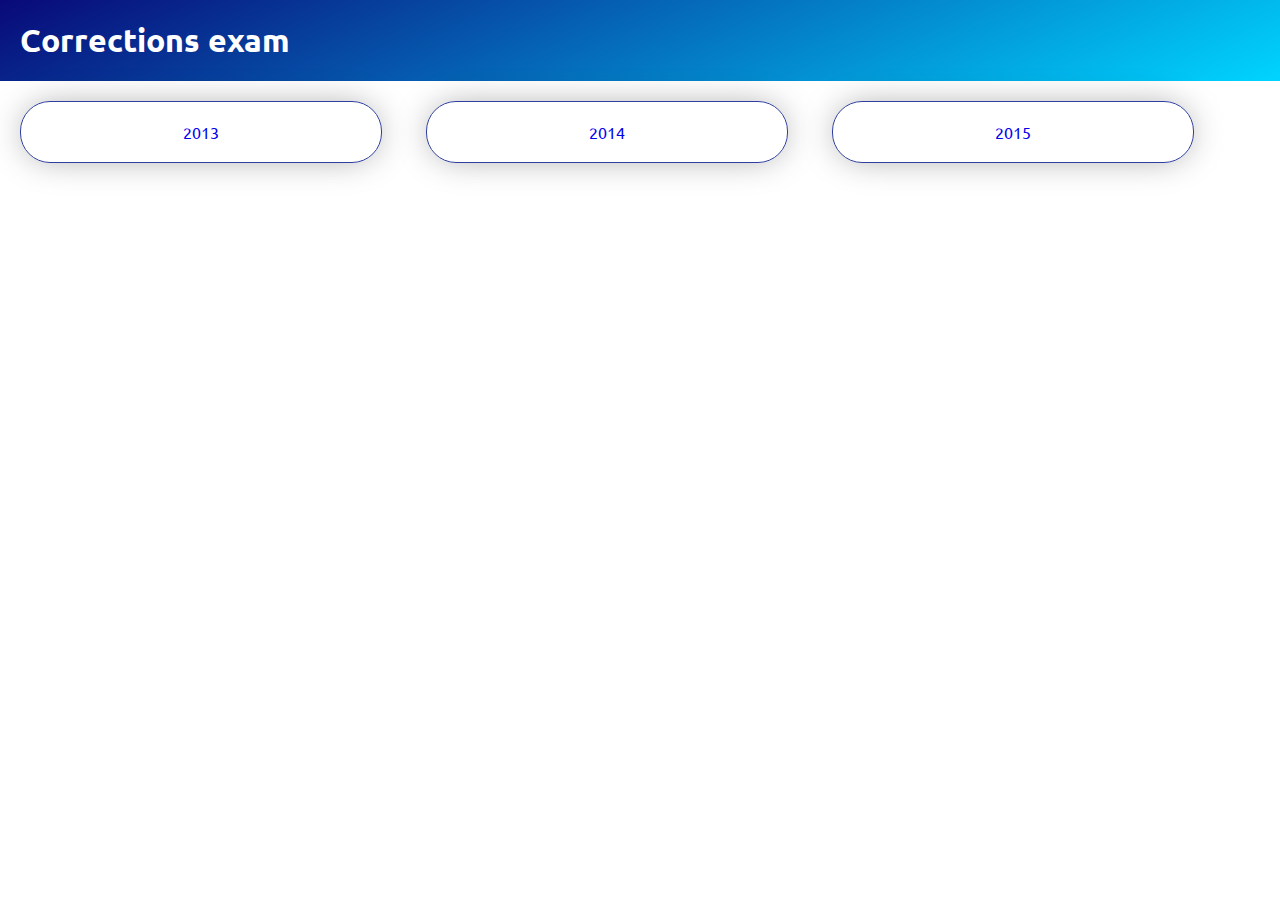
<file: index.html>
<!DOCTYPE html>
<html>
<head>
	<title>Exams</title>
	<link rel="stylesheet" type="text/css" href="style.css">
	<meta name="viewport" content="width=device-width, initial-scale=1.0">
</head>
<body>

<!-- HEADER TOP -->
<header class="header_top">
	<h1>Corrections exam</h1>
</header>
<!-- HEADER TOP -->
<!-- HEADER 2 -->
<header class="header_2">
	<center>
		<a href="enon/2013_n.html"><div class="bigbox">2013</div></a>
		<a href="enon/2014_n.html"><div class="bigbox">2014</div></a>
		<a href="enon/2015_n.html"><div class="bigbox">2015</div></a>
	</center>
</header>
<!-- HEADER 2 -->

</body>
</html>
</file>
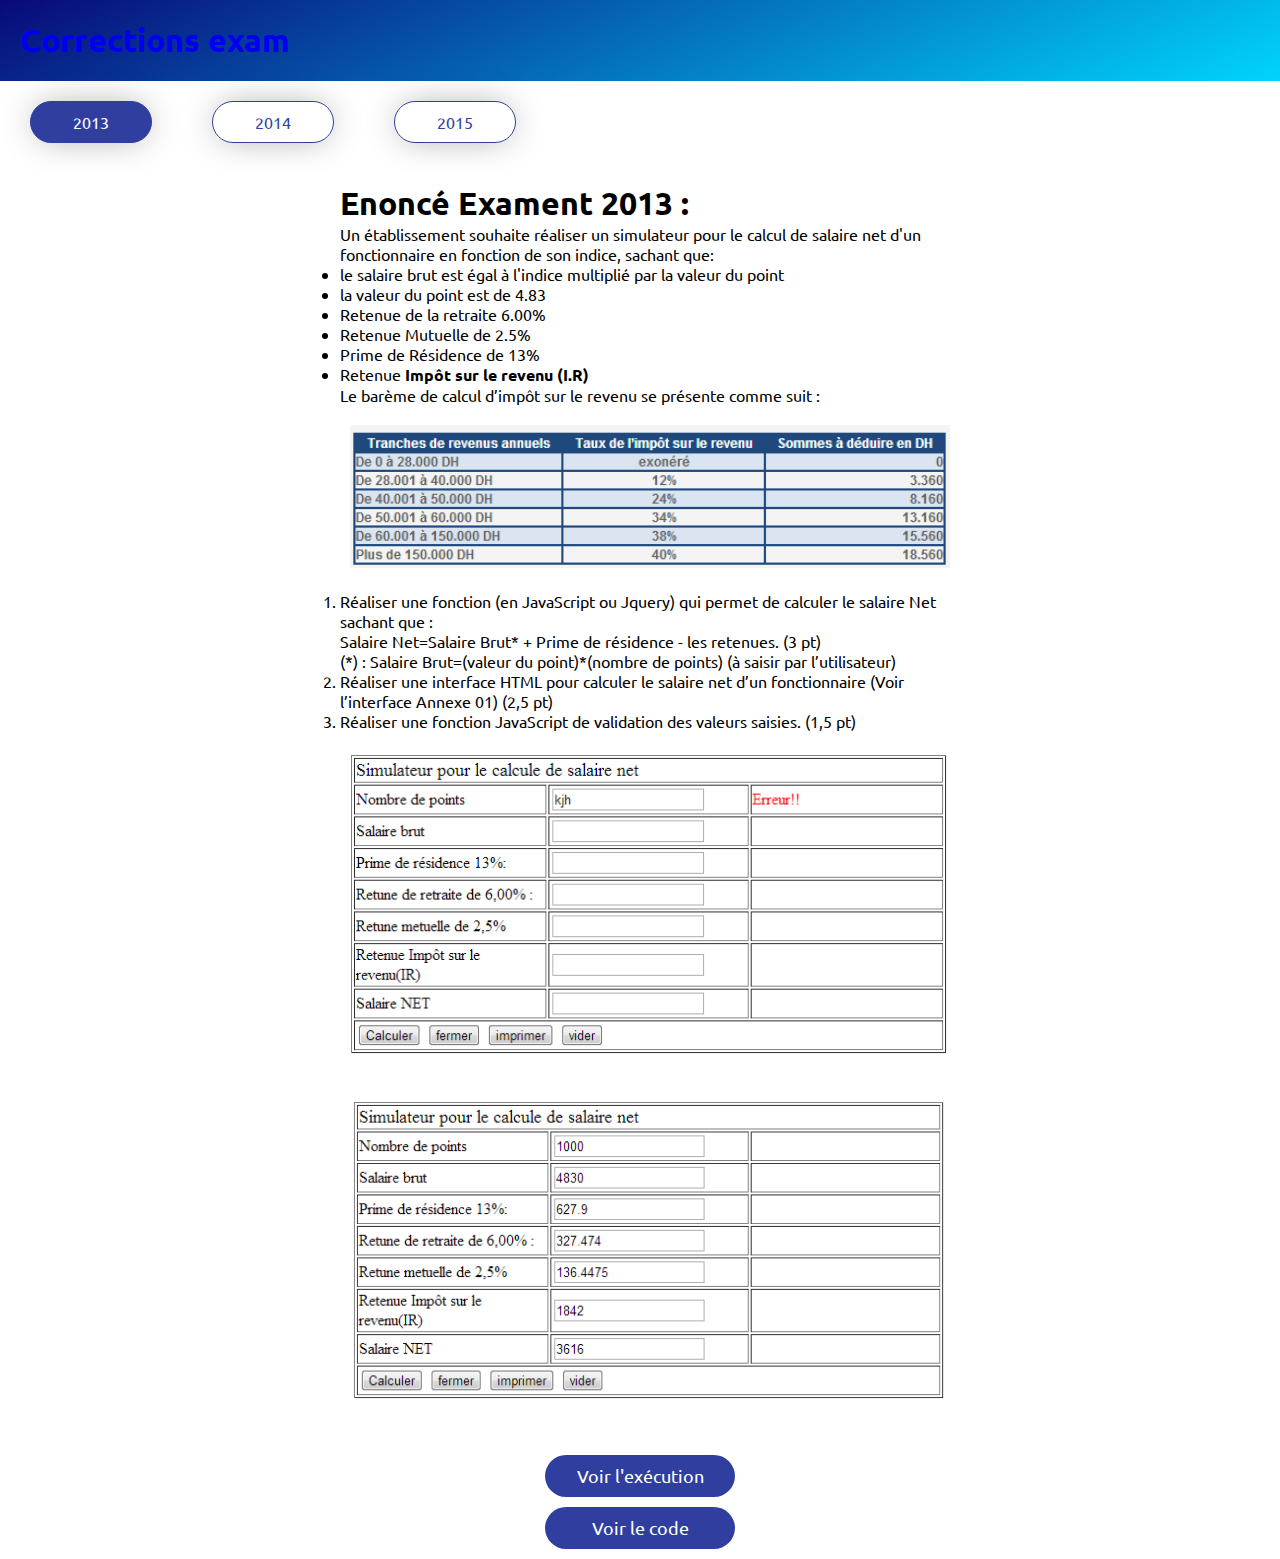
<file: enon/2013_n.html>
<!DOCTYPE html>
<html>
<head>
	<title>Exams</title>
	<link rel="stylesheet" type="text/css" href="../style.css">
	<meta name="viewport" content="width=device-width, initial-scale=1.0">
</head>
<body>

<!-- HEADER TOP -->
<header class="header_top">
	<a href="../index.html"><h1>Corrections exam</h1></a>
</header>
<!-- HEADER TOP -->
<!-- HEADER 2 -->
<header class="header_2">
	<a href="2013_n.html"><div class="box active">2013</div></a>
	<a href="../enon/2014_n.html"><div class="box">2014</div></a>
	<a href="../enon/2015_n.html"><div class="box">2015</div></a>
</header>
<!-- HEADER 2 -->

<!-- EMBED PDF -->

	<!--<iframe class="iframe" src="../files/Th_2013.pdf#toolbar=0" width="90%" height="500px"></iframe>-->
	<div class="content">
        <h1>Enoncé Exament 2013 :</h1>
        <p>
          Un établissement souhaite réaliser un simulateur pour le calcul de
          salaire net d'un fonctionnaire en fonction de son indice, sachant que:
        </p>
        <ul>
          <li>
            le salaire brut est égal à l'indice multiplié par la valeur du point
          </li>
          <li>la valeur du point est de 4.83</li>
          <li>Retenue de la retraite 6.00%</li>
          <li>Retenue Mutuelle de 2.5%</li>
          <li>Prime de Résidence de 13%</li>
          <li>Retenue <strong>Impôt sur le revenu (I.R)</strong></li>
        </ul>
        <p class="center-text">
          Le barème de calcul d’impôt sur le revenu se présente comme suit :
        </p>

        <img class="figs" src="../images/fig1-2013.png" alt="" />

        <ol>
          <li>
            Réaliser une fonction (en JavaScript ou Jquery) qui permet de
            calculer le salaire Net sachant que :
          </li>
          <p>
            Salaire Net=Salaire Brut* + Prime de résidence - les retenues. (3
            pt)
          </p>
          <p>
            (*) : Salaire Brut=(valeur du point)*(nombre de points) (à saisir
            par l’utilisateur)
          </p>
          <li>
            Réaliser une interface HTML pour calculer le salaire net d’un
            fonctionnaire (Voir l’interface Annexe 01) (2,5 pt)
          </li>
          <li>
            Réaliser une fonction JavaScript de validation des valeurs saisies.
            (1,5 pt)
          </li>
        </ol>

        <img class="figs" src="../images/fig2-2013.png" alt="" />
        <br />
        <img class="figs" src="../images/fig3-2013.png" alt="" />
    </div>


<!-- EMBED PDF -->

<!-- Goto Exec -->
<footer>
	<a href="../exec/2013_e.html"><div class="exec_btn">Voir l'exécution</div></a>
	<a href="https://github.com/IlyasDiker/Exams_NTIC/blob/master/exec/2013_e.html"><div class="code_btn">Voir le code</div></a>
</footer>
<!-- Goto Exec -->
</body>
</html>
</file>
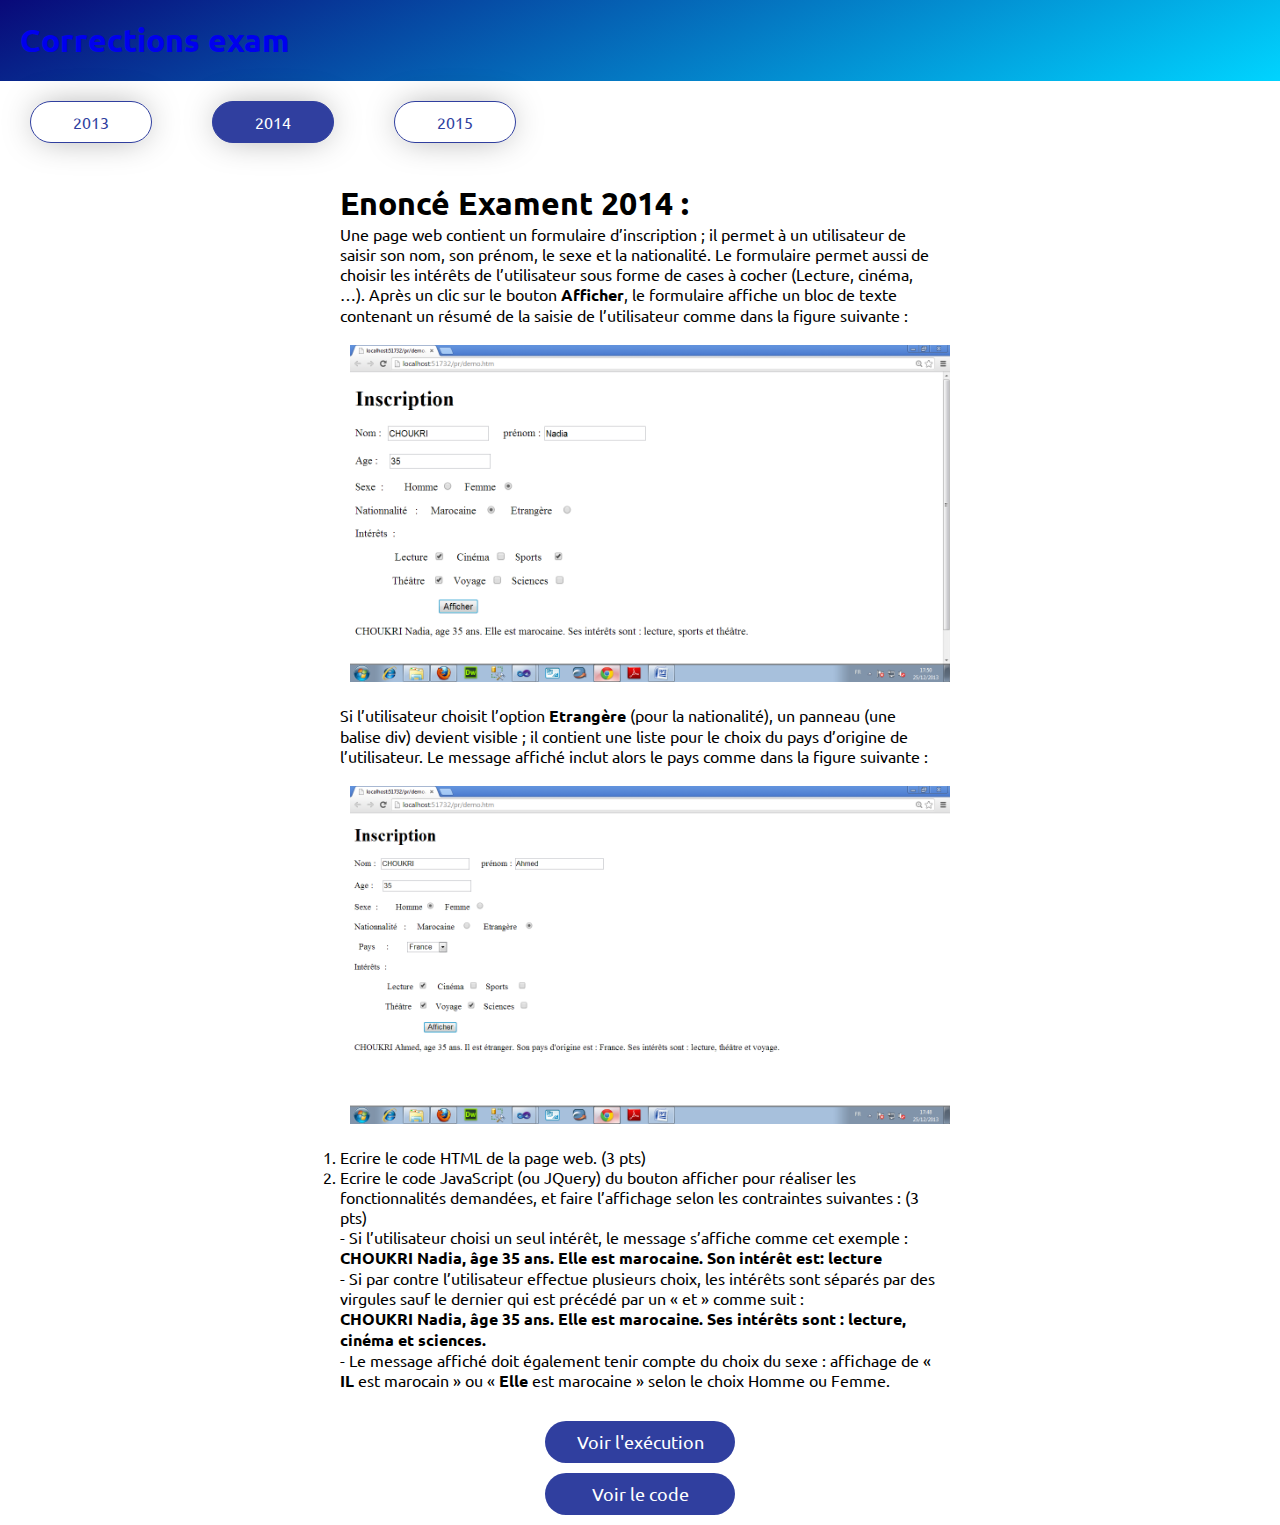
<file: enon/2014_n.html>
<!DOCTYPE html>
<html>
<head>
	<title>Exams</title>
	<link rel="stylesheet" type="text/css" href="../style.css">
	<meta name="viewport" content="width=device-width, initial-scale=1.0">
</head>
<body>

<!-- HEADER TOP -->
<header class="header_top">
	<a href="../index.html"><h1>Corrections exam</h1></a>
</header>
<!-- HEADER TOP -->
<!-- HEADER 2 -->
<header class="header_2">
	<a href="../enon/2013_n.html"><div class="box">2013</div></a>
	<a href="2014_n.html"><div class="box active">2014</div></a>
	<a href="../enon/2015_n.html"><div class="box">2015</div></a>
</header>
<!-- HEADER 2 -->

<!-- EMBED PDF -->
<!--<center>
	<iframe class="iframe" src="../files/Th_2014.pdf#toolbar=0" width="90%" height="500px"></iframe>
	<div class="pdf_phone">
		<center>
			<h2>Opps,</h2><br/>
			<p>Pdf Embedding not suported on SmartPhones,<br/> You can <a href="../files/Th_2014.pdf">Download</a> it.</p>
		</center>
	</div>
</center>-->
<div class="content">
        <h1>Enoncé Exament 2014 :</h1>
        <p>
          Une page web contient un formulaire d’inscription ; il permet à un
          utilisateur de saisir son nom, son prénom, le sexe et la nationalité.
          Le formulaire permet aussi de choisir les intérêts de l’utilisateur
          sous forme de cases à cocher (Lecture, cinéma, …). Après un clic sur
          le bouton <strong>Afficher</strong>, le formulaire affiche un bloc de
          texte contenant un résumé de la saisie de l’utilisateur comme dans la
          figure suivante :
        </p>
        <img class="figs" src="../images/fig1-2014.png" alt="" />
        <p>
          Si l’utilisateur choisit l’option <strong>Etrangère</strong> (pour la
          nationalité), un panneau (une balise div) devient visible ; il
          contient une liste pour le choix du pays d’origine de l’utilisateur.
          Le message affiché inclut alors le pays comme dans la figure suivante
          :
        </p>
        <img class="figs" src="../images/fig2-2014.png" alt="" />

        <ol>
          <li>Ecrire le code HTML de la page web. (3 pts)</li>
          <li>
            Ecrire le code JavaScript (ou JQuery) du bouton afficher pour
            réaliser les fonctionnalités demandées, et faire l’affichage selon
            les contraintes suivantes : (3 pts)
          </li>
        </ol>

        <p>
          - Si l’utilisateur choisi un seul intérêt, le message s’affiche comme
          cet exemple :
        </p>

        <blockquote>
          <strong
            >CHOUKRI Nadia, âge 35 ans. Elle est marocaine. Son intérêt est:
            lecture</strong
          >
        </blockquote>

        <p>
          - Si par contre l’utilisateur effectue plusieurs choix, les intérêts
          sont séparés par des virgules sauf le dernier qui est précédé par un «
          et » comme suit :
        </p>

        <blockquote>
          <strong
            >CHOUKRI Nadia, âge 35 ans. Elle est marocaine. Ses intérêts sont :
            lecture, cinéma et sciences.</strong
          >
        </blockquote>

        <p>
          - Le message affiché doit également tenir compte du choix du sexe :
          affichage de « <strong>IL</strong> est marocain » ou «
          <strong>Elle</strong> est marocaine » selon le choix Homme ou Femme.
        </p>
      </div>
<!-- EMBED PDF -->

<!-- Goto Exec -->
<footer>
	<a href="../exec/2014_e.html"><div class="exec_btn">Voir l'exécution</div></a>
	<a href="https://github.com/IlyasDiker/Exams_NTIC/blob/master/exec/2014_e.html"><div class="code_btn">Voir le code</div></a>
</footer>
<!-- Goto Exec -->

</body>
</html>
</file>
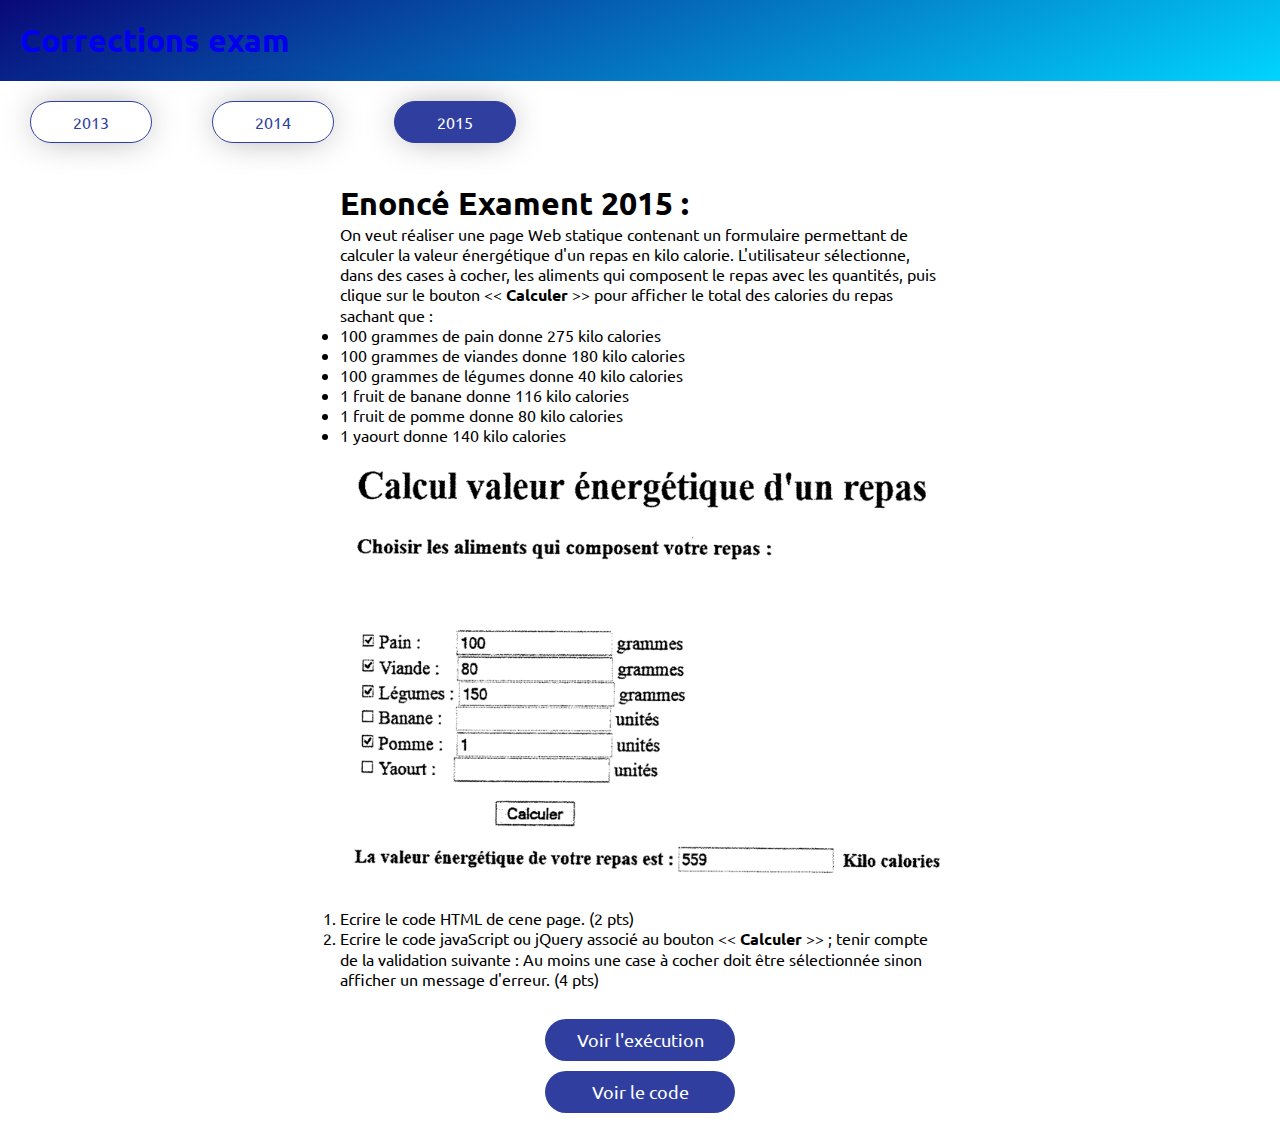
<file: enon/2015_n.html>
<!DOCTYPE html>
<html>
<head>
	<title>Exams</title>
	<link rel="stylesheet" type="text/css" href="../style.css">
	<meta name="viewport" content="width=device-width, initial-scale=1.0">
</head>
<body>

<!-- HEADER TOP -->
<header class="header_top">
	<a href="../index.html"><h1>Corrections exam</h1></a>
</header>
<!-- HEADER TOP -->
<!-- HEADER 2 -->
<header class="header_2">
	<a href="../enon/2013_n.html"><div class="box">2013</div></a>
	<a href="../enon/2014_n.html"><div class="box">2014</div></a>
	<a href="2015_n.html"><div class="box active">2015</div></a>
</header>
<!-- HEADER 2 -->

<!-- EMBED PDF -->
<!--<center>
	<iframe class="iframe" src="../files/Th_2015.pdf#toolbar=0" width="90%" height="500px"></iframe>
	<div class="pdf_phone">
		<center>
			<h2>Opps,</h2><br/>
			<p>Pdf Embedding not suported on SmartPhones,<br/> You can <a href="../files/Th_2015.pdf">Download</a> it.</p>
		</center>
	</div>
</center>-->
<!-- EMBED PDF -->
<div class="content">
        <h1>Enoncé Exament 2015 :</h1>
        <p>
          On veut réaliser une page Web statique contenant un formulaire
          permettant de calculer la valeur énergétique d'un repas en kilo
          calorie. L'utilisateur sélectionne, dans des cases à cocher, les
          aliments qui composent le repas avec les quantités, puis clique sur le
          bouton &lt;&lt; <strong>Calculer</strong> &gt;&gt; pour afficher le
          total des calories du repas sachant que :
        </p>

        <ul>
          <li>100 grammes de pain donne 275 kilo calories</li>
          <li>100 grammes de viandes donne 180 kilo calories</li>
          <li>100 grammes de légumes donne 40 kilo calories</li>
          <li>1 fruit de banane donne 116 kilo calories</li>
          <li>1 fruit de pomme donne 80 kilo calories</li>
          <li>1 yaourt donne 140 kilo calories</li>
        </ul>

        <img class="figs" src="../images/fig1-2015.PNG" alt="" />

        <ol>
          <li>Ecrire le code HTML de cene page. (2 pts)</li>
          <li>
            Ecrire le code javaScript ou jQuery associé au bouton &lt;&lt;
            <strong>Calculer</strong> &gt;&gt; ; tenir compte de la validation
            suivante : Au moins une case à cocher doit être sélectionnée sinon
            afficher un message d'erreur. (4 pts)
          </li>
        </ol>
      </div>

<!-- Goto Exec -->
<footer>
	<a href="../exec/2015_e.html"><div class="exec_btn">Voir l'exécution</div></a>
	<a href="https://github.com/IlyasDiker/Exams_NTIC/blob/master/exec/2015_e.html"><div class="code_btn">Voir le code</div></a>
</footer>
<!-- Goto Exec -->
</body>
</html>
</file>
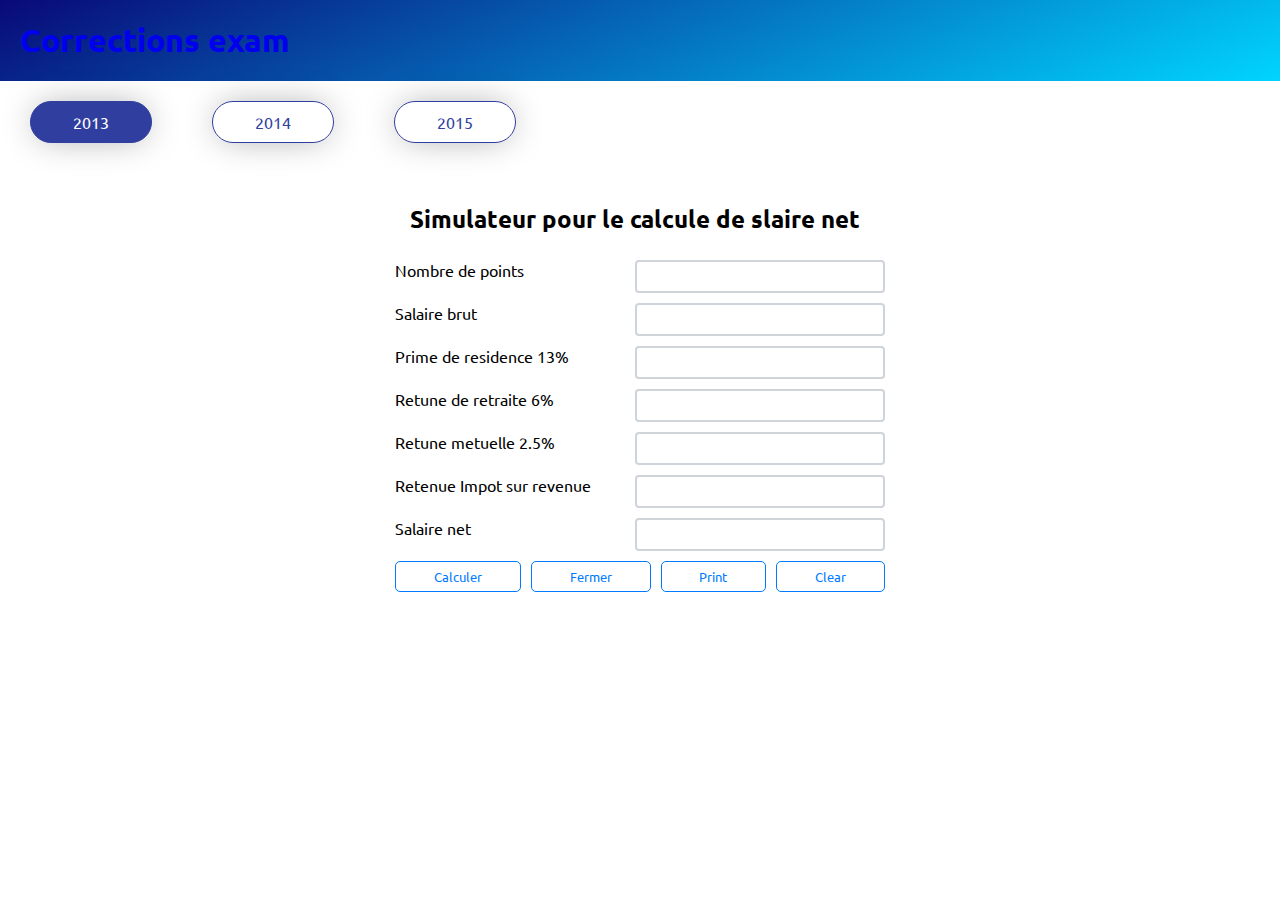
<file: exec/2013_e.html>
<!DOCTYPE html>
<html>
<head>
	<title>Exam 2013</title>
	<link rel="stylesheet" type="text/css" href="../style.css">
	<meta name="viewport" content="width=device-width, initial-scale=1.0">
	<link rel="javascript" href="code.js">
	<script>
		function calculer() {
			if (document.getElementById("nbpoint").value == "") {
				document.getElementById("nbpoint").style.backgroundColor = "#ef9a9a";} else {
					const n = document.getElementById("nbpoint").value;
					var brut = n*4.83;
					var prime = (brut*(13/100));
					var Rr = (brut*(6/100));
					var Rm = (brut*(2.5/100));
					var Ri = 0;
					var Rs = 0;
				    if (brut>=0 && brut<28000){
				        	Ri = 0;
				        }
				    if (brut>28000 && brut<=40000){
				        	Ri = 12;
				        }
				    if (brut>40000 && brut<=50000){
				        	Ri = 24;
				        }
				    if (brut>50000 && brut<=60000){
				        	Ri = 34;
				        }
				    if (brut>60000 && brut<=150000){
				        	Ri = 38;
				        }
				    if (brut > 150000){
				        	Ri = 40;
				        }
					Rs = (brut*(Ri/100));

				 	console.log(brut);
				 	if(""+brut=="NaN"){
				 		console.log("err");
				 		document.getElementById("nbpoint").value="err";
				 		document.getElementById("nbpoint").style="color: red";
				 	}
				 	console.log(Ri);
					var net = brut+prime+(Rs+Rm+Rr);
					document.getElementById("salairebrut").value = brut;
					document.getElementById("primeres").value = prime;
					document.getElementById("retuneret").value = Rr;
					document.getElementById("retunemens").value = Rm;
					document.getElementById("retuneimpo").value = Rs;
					document.getElementById("salairenet").value = net;
				}
		}

		function print() {
			window.print();
		}

		function clearfield() {
			document.getElementById("nbpoint").value="";
			document.getElementById("salairebrut").value="";
			document.getElementById("primeres").value="";
			document.getElementById("retuneret").value="";
			document.getElementById("retunemens").value="";
			document.getElementById("retuneimpo").value="";
			document.getElementById("salairenet").value="";
		}

		function fermer() {
			window.close();
		}

	</script>
	<style>
		.container{
			margin: 20px auto;
			display: grid;
			grid-template-columns: auto;
			width: 500px;
		}

		.container h2{
			margin: 20px;
		}
		.row{
			display: inline-grid;
			grid-template-columns: auto 250px;
			padding: 5px;
		}
		.row input{
			padding: .375rem .75rem;
			border: 2px solid #ced4da;
    		border-radius: .25rem;
		}
		.btnrow{
			display: inline-grid;
			grid-template-columns: auto auto auto auto;
		}
		button{
			margin: 5px;
			padding: .375rem .75rem;
			color: #007bff;
			border-radius: 5px;
			    border: 1px solid transparent;
		    background-color: transparent;
		    background-image: none;
		    border-color: #007bff;
		}
		button:hover{
			    color: #fff;
    background-color: #007bff;
    border-color: #007bff;
		}
		@media only screen and (max-width: 600px) {
			.row{
				display: inline-grid;
				grid-template-columns: auto;
			}
			.row input{
				margin: 5px; 
			}
			.btnrow{
				display: grid;
				grid-template-columns: auto;
			}
			.container{
				width: auto;
				padding: 20px;
			}

		}

	</style>
</head>
<body>

<!-- HEADER TOP -->
<header class="header_top">
	<a href="../index.html"><h1>Corrections exam</h1></a>
</header>
<!-- HEADER TOP -->
<!-- HEADER 2 -->
<header class="header_2">
	<a href="../enon/2013_n.html"><div class="box active">2013</div></a>
	<a href="../enon/2014_n.html"><div class="box">2014</div></a>
	<a href="../enon/2015_n.html"><div class="box">2015</div></a>
</header>
<!-- HEADER 2 -->

<!-- Solution -->
<div class="container">
	<h2>Simulateur pour le calcule de slaire net</h2>
	<div class="row">
		<p>Nombre de points</p>
		<input type="text" id="nbpoint" name="nbpoint">
	</div>
	<div class="row">
		<p>Salaire brut</p>
		<input type="text" id="salairebrut" name="salairebrut">
	</div>
	<div class="row">
		<p>Prime de residence 13%</p>
		<input type="text" id="primeres" name="primeres">
	</div>
	<div class="row">
		<p>Retune de retraite 6%</p>
		<input type="text" id="retuneret" name="retuneret">
	</div>
	<div class="row">
		<p>Retune metuelle 2.5%</p>
		<input type="text" id="retunemens" name="retunemens">
	</div>
	<div class="row">
		<p>Retenue Impot sur revenue</p>
		<input type="text" id="retuneimpo" name="retuneimpo">
	</div>
	<div class="row">
		<p>Salaire net</p>
		<input type="text" id="salairenet" name="salairenet">
	</div>
	<div class="btnrow">
		<button onclick="calculer()">Calculer</button>
		<button onclick="fermer()">Fermer</button>
		<button onclick="print()">Print</button>
		<button onclick="clearfield()">Clear</button>
	</div>
</div>

<!-- Solution -->

</body>
</html>
</file>
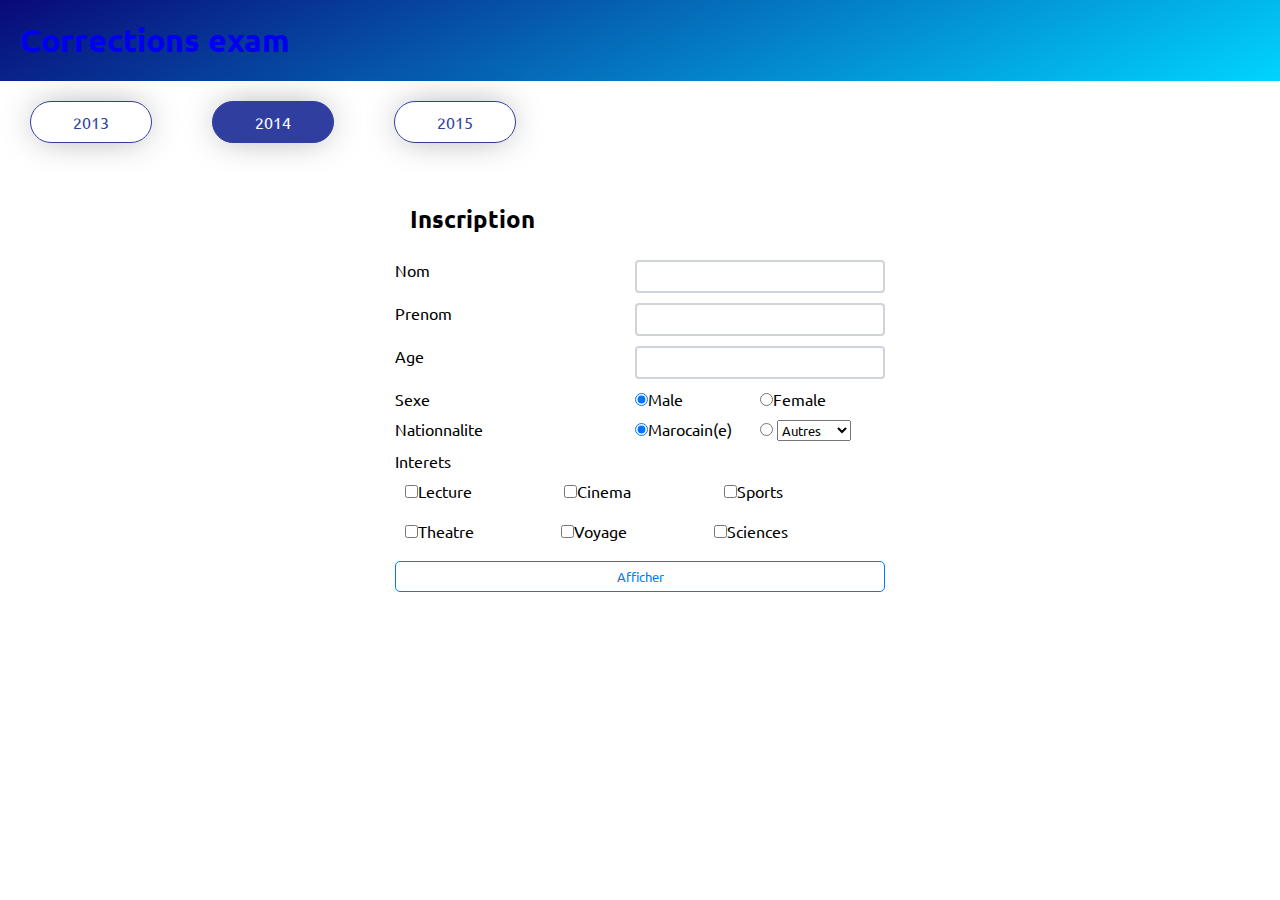
<file: exec/2014_e.html>
<!DOCTYPE html>
<html>
<head>
	<title>Exam 2014</title>
	<link rel="stylesheet" type="text/css" href="../style.css">
	<meta name="viewport" content="width=device-width, initial-scale=1.0">
	<link rel="javascript" href="code.js">
	<script>
		function dothemagic(){
			str="";
			nom = document.getElementById("nom").value;
			prenom = document.getElementById("prenom").value;
			age = document.getElementById("age").value;
			sexeradio = document.getElementById("male").checked;
			nationbox = document.getElementById("marocain").checked;
			sexe = null;
			if (nom == "" || prenom == "" || age == ""){
				alert("champs vide !");
				return;
			}
			if (sexeradio) {sexe = "Male";} else { sexe = "Female"}
			nation = null;
			if (nationbox) {nation = "Marocain"} else { nation = document.getElementById("pays").value}
			inters = "";
			var intersname = ["lecture", "cinema", "sports", "theatre", "voyage", "sciences"];
			for (let i=0; i<intersname.length -1; i++) {
				if (check = document.getElementById(intersname[i]).checked){
					inters = inters + intersname[i]+", ";
				}
			}
			string = "Nom:"+nom+" |Prenom:"+prenom+" |Age:"+age+" |Sexe:"+sexe+" |Nation:"+nation+" |Interets:"+inters;
			document.getElementById("result").innerHTML=string;
			
		}	</script>
	<style>
		.container{
			margin: 20px auto;
			display: grid;
			grid-template-columns: auto;
			width: 500px;
		}

		.container h2{
			margin: 20px;
		}
		.row{
			display: inline-grid;
			grid-template-columns: auto 250px;
			padding: 5px;
		}
		.row1{
			display: inline-grid;
			grid-template-columns: auto;
			padding: 5px;
		}
		.rowradio{
			display: inline-grid;
			padding: 5px;
			grid-template-columns: auto 125px 125px;
		}
		.rowcheck{
			display: inline-grid;
			padding: 10px;
			grid-template-columns: auto auto auto;
		}
		.row input{
			padding: .375rem .75rem;
			border: 2px solid #ced4da;
    		border-radius: .25rem;
		}
		.btnrow{
			display: inline-grid;
			grid-template-columns: auto;
		}
		button{
			margin: 5px;
			padding: .375rem .75rem;
			color: #007bff;
			border-radius: 5px;
			border: 1px solid transparent;
		    background-color: transparent;
		    background-image: none;
		    border-color: #007bff;
		}
		button:hover{
			color: #fff;
		    background-color: #007bff;
		    border-color: #007bff;
		}
		@media only screen and (max-width: 600px) {
			.row{
				display: inline-grid;
				grid-template-columns: auto;
			}
			.row input{
				margin: 5px; 
			}
			.rowradio{
				display: inline-grid;
				grid-template-columns: auto auto auto;
			}
			.btnrow{
				display: grid;
				grid-template-columns: auto;
			}
			.container{
				width: auto;
				padding: 20px;
			}
			#result{
				width: 80vw;
				padding: 10px;
			}

		}

	</style>
</head>
<body>

<!-- HEADER TOP -->
<header class="header_top">
	<a href="../index.html"><h1>Corrections exam</h1></a>
</header>
<!-- HEADER TOP -->
<!-- HEADER 2 -->
<header class="header_2">
	<a href="../enon/2013_n.html"><div class="box">2013</div></a>
	<a href="../enon/2014_n.html"><div class="box active">2014</div></a>
	<a href="../enon/2015_n.html"><div class="box">2015</div></a>
</header>
<!-- HEADER 2 -->

<!-- Solution -->
<div class="container">
	<h2>Inscription</h2>
	<div class="row">
		<p>Nom</p>
		<input type="text" id="nom" name="nom">
	</div>
	<div class="row">
		<p>Prenom</p>
		<input type="text" id="prenom" name="prenom">
	</div>
	<div class="row">
		<p>Age</p>
		<input type="text" id="age" name="age">
	</div>
	<div class="rowradio">
		<p>Sexe</p>
		<div class="radio"><input type="radio" id="male" name="gender" checked>Male</div>
		<div class="radio"><input type="radio" id="female" name="gender">Female</div>
	</div>
	<div class="rowradio">
		<p>Nationnalite</p>
		<div class="radio"><input type="radio" id="marocain" name="nation" checked>Marocain(e)</div>
		<div class="radio"><input type="radio" id="etranger" name="nation" >
			<select id="pays">
				<option value="autres">Autres</option>
				<option value="france">France</option>
				<option value="belgique">Belgique</option>
				<option value="corona">Italie</option>
			</select></div>
	</div>
	<div class="row1">
		<p>Interets</p>
		<div class="rowcheck">
			<div class="radio"><input type="checkbox" id="lecture" name="interet">Lecture</div>
			<div class="radio"><input type="checkbox" id="cinema" name="interet">Cinema</div>
			<div class="radio"><input type="checkbox" id="sports" name="interet">Sports</div>
		</div>
		<div class="rowcheck">
			<div class="radio"><input type="checkbox" id="theatre" name="interet">Theatre</div>
			<div class="radio"><input type="checkbox" id="voyage" name="interet">Voyage</div>
			<div class="radio"><input type="checkbox" id="sciences" name="interet">Sciences</div>
		</div>
		
	</div>
	<div class="btnrow">
		<button onclick="dothemagic()">Afficher</button>
	</div>
	<div class="btnrow">
		<p id="result"></p>
	</div>
</div>

<!-- Solution -->

</body>
</html>
</file>
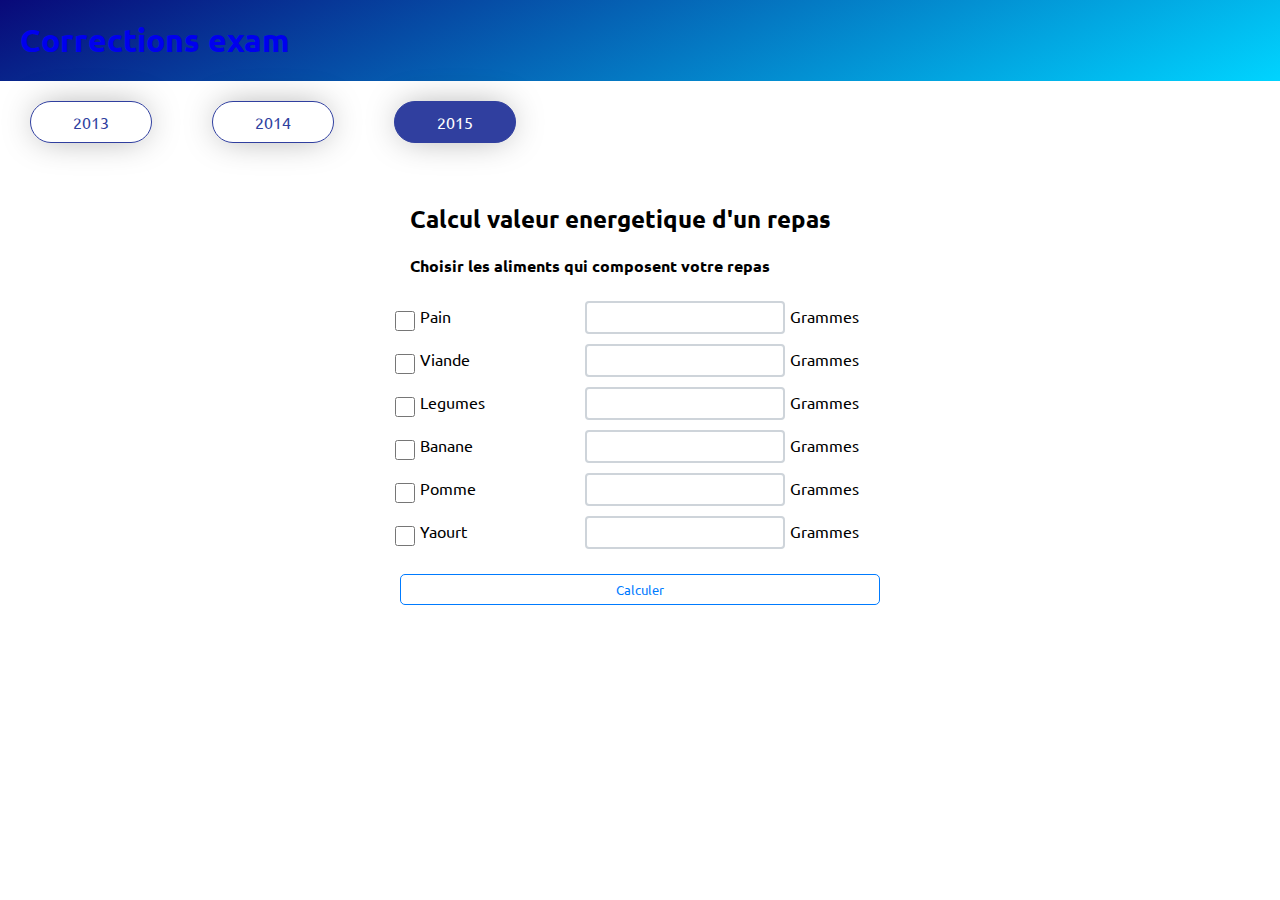
<file: exec/2015_e.html>
<!DOCTYPE html>
<html>
<head>
	<title>Exam 2015</title>
	<link rel="stylesheet" type="text/css" href="../style.css">
	<meta name="viewport" content="width=device-width, initial-scale=1.0">
	<script>
		function calculer(){
			var aliment = [['pain', 2.75], ['viande', 1.80], ['legumes', 0.4], ['banane', 116], ['pomme', 80], ['yaourt', 140]];
			var result = 0;
			for (var i = 0; i<aliment.length - 1; i++) {
				if (document.getElementById(aliment[i][0]).checked){
						var ratio = aliment[i][1];
						var qt = document.getElementById(aliment[i][0]+"f").value;
						result = result + (qt*ratio);
				}
			}
			result = "La valeur energetique de vote repas est : "+result+" kilojoule"
			document.getElementById("resultat").innerHTML= result;
		}
	</script>
	<style>
		.container{
			margin: 20px auto;
			display: grid;
			grid-template-columns: auto;
			width: 500px;
		}

		.container h2{
			margin: 20px;
		}
		.container h4{
			margin: 0px 20px 20px 20px;
			margin: 
		}
		.row{
			display: inline-grid;
			grid-template-columns: auto 250px;
			padding: 5px;
		}
		.row1{
			display: inline-grid;
			grid-template-columns: auto;
			padding: 5px;
		}
		.row4{
			display: inline-grid;
			grid-template-columns: 20px auto 200px 100px;
			padding: 5px;
		}
		.row4 p{
			margin: 5px;
		}
		.checkb{
			margin-top: 7px;
		}
		input{
			padding: .375rem .75rem;
			border: 2px solid #ced4da;
    		border-radius: .25rem;
		}
		.btnrow{
			display: inline-grid;
			grid-template-columns: auto;
		}
		button{
			margin: 10px;
			margin-top: 20px;
			padding: .375rem .75rem;
			color: #007bff;
			border-radius: 5px;
			    border: 1px solid transparent;
		    background-color: transparent;
		    background-image: none;
		    border-color: #007bff;
		}
		button:hover{
			color: #fff;
		    background-color: #007bff;
		    border-color: #007bff;
		}
		@media only screen and (max-width: 600px) {
			.row{
				display: inline-grid;
				grid-template-columns: auto;
			}
			.row input{
				margin: 5px; 
			}
			.rowradio{
				display: inline-grid;
				grid-template-columns: auto auto;
			}
			.btnrow{
				display: grid;
				grid-template-columns: auto;
			}
			.grame{
				display: none;
			}

			.row4{
				display: inline-grid;
				grid-template-columns: 20px auto auto;
			}
			.container{
				width: auto;
				padding: 20px;
			}

		}

	</style>

</head>
<body>

<!-- HEADER TOP -->
<header class="header_top">
	<a href="../index.html"><h1>Corrections exam</h1></a>
</header>
<!-- HEADER TOP -->
<!-- HEADER 2 -->
<header class="header_2">
	<a href="../enon/2013_n.html"><div class="box">2013</div></a>
	<a href="../enon/2014_n.html"><div class="box">2014</div></a>
	<a href="../enon/2015_n.html"><div class="box active">2015</div></a>
</header>
<!-- HEADER 2 -->

<!-- Solution -->
<div class="container">
	<h2>Calcul valeur energetique d'un repas</h2>
	<h4>Choisir les aliments qui composent votre repas</h4>
	<div class="row4">
		<input class="checkb" type="checkbox" id="pain" name="aliment">
		<p>Pain</p>
		<input type="number" id="painf">
		<p class="grame">Grammes</p>
	</div>
	<div class="row4">
		<input class="checkb" type="checkbox" id="viande" name="aliment">
		<p>Viande</p>
		<input type="number" id="viandef">
		<p class="grame">Grammes</p>
	</div>
	<div class="row4">
		<input class="checkb" type="checkbox" id="legumes" name="aliment">
		<p>Legumes</p>
		<input type="number" id="legumesf">
		<p class="grame">Grammes</p>
	</div>
	<div class="row4">
		<input class="checkb" type="checkbox" id="banane" name="aliment">
		<p>Banane</p>
		<input type="number" id="bananef">
		<p class="grame">Grammes</p>
	</div>
	<div class="row4">
		<input class="checkb" type="checkbox" id="pomme" name="aliment">
		<p>Pomme</p>
		<input type="number" id="pommef">
		<p class="grame">Grammes</p>
	</div>
	<div class="row4">
		<input class="checkb" type="checkbox" id="yaourt" name="aliment">
		<p>Yaourt</p>
		<input type="number" id="yaourtf">
		<p class="grame">Grammes</p>
	</div>
	<div class="btnrow">
		<button onclick="calculer()">Calculer</button>
	</div>
	<div class="btnrow" style="padding: 10px;">
		<p id="resultat"></p>
	</div>
</div>
<!-- Solution -->

</body>
</html>
</file>
<file: style.css>
@import url('https://fonts.googleapis.com/css?family=Ubuntu&display=swap');

*{
	padding: 0px;
	margin: 0px;
	font-family: 'Ubuntu', sans-serif;
}

.header_top{
	background: linear-gradient(157deg, rgba(9,9,121,1) 0%, rgba(0,212,255,1) 100%);
	padding: 20px;
	color: white;
}

.header_top a:visited{
	color:white;
}

.header_2{
	display: flex;
}

a{
	text-decoration: none;
}
a:visited{
	color: #303f9f;
}

.bigbox{ 
	width: calc(100vw/4);
	margin: 20px;
	padding: 20px;
	justify-content: center;
	border: solid 1px #303f9f;
	display: inline-flex;
	border-radius: 30px;
	-webkit-box-shadow: 0px 0px 35px -6px rgba(0,0,0,0.38);
	-moz-box-shadow: 0px 0px 35px -6px rgba(0,0,0,0.38);
	box-shadow: 0px 0px 35px -6px rgba(0,0,0,0.38);
	-webkit-transition: all .5s;
	-moz-transition: all .5s;
	transition: all .5s;
}
.bigbox:hover{
	background-color: #c5cae9;
	scale: 1.3;
}

.box{
	margin: 20px 30px;
	padding: 10px;
	color: #303f9f;
	border-radius: 30px;
	-webkit-box-shadow: 0px 0px 35px -6px rgba(0,0,0,0.38);
	-moz-box-shadow: 0px 0px 35px -6px rgba(0,0,0,0.38);
	box-shadow: 0px 0px 35px -6px rgba(0,0,0,0.38);
	border: solid 1px #303f9f;
	width: 100px;
	text-align: center;
	transition: 0.2s;
}

.box:hover{
	color: #303f9f;
	background: #c5cae9;
	-webkit-box-shadow: 0px 0px 68px -6px rgba(0,0,0,0.69);
	-moz-box-shadow: 0px 0px 68px -6px rgba(0,0,0,0.69);
	box-shadow: 0px 0px 68px -6px rgba(0,0,0,0.69);
	scale: 1.5;
}

.active{
	color: white;
	background: #303f9f;
}

footer{
	text-align: center;
}

.exec_btn{
	background: #303f9f;
	color: white;
	font-size: 18px;
	padding: 10px 20px;
	border-radius: 30px;
	width: 150px;

	margin: 10px auto;
	bottom: 10px;
}
.code_btn{
	background: #303f9f;
	color: white;
	font-size: 18px;
	padding: 10px 20px;
	border-radius: 30px;
	width: 150px;

	margin: 10px auto;
	bottom: 10px;
}

.pdf_phone{
	display: none;
}
.content{
	margin: auto;
	width: 600px;
	padding: 20px;
}
.figs{
 	width: 600px;
 	padding: 20px 10px;
}

@media only screen and (max-width: 600px) {
  .box{
    margin: 10px 20px;
    width: auto;
  }
  .bigbox{
  	display: flex;
  	justify-content: center;
  	width: auto;
  }

  .header_top{
  	margin-bottom: 10px;
  }
  .header_2{
  	display: grid;
  }

  .iframe{
  	display: none;
  }

  .exec_btn{
  	position: fixed;
  	right: calc(-50vw + 50%);
	left: calc(-50vw + 50%);
  }
  .code_btn{
  	position: fixed;
  	left: calc(-50vw + 50%);
  	right: calc(-50vw + 50%);
  	bottom: 60px;
  }

  .pdf_phone{
  	display: inline;
  	padding: 20px;
  	margin: 20px;
  }
  .content{
	margin: 20px;
	width: auto;
	padding: 20px;
	margin-bottom: 70px; 
  }
  .figs{
 	width: 80vw;
 	padding: 20px 10px;
  }

}
</file>
